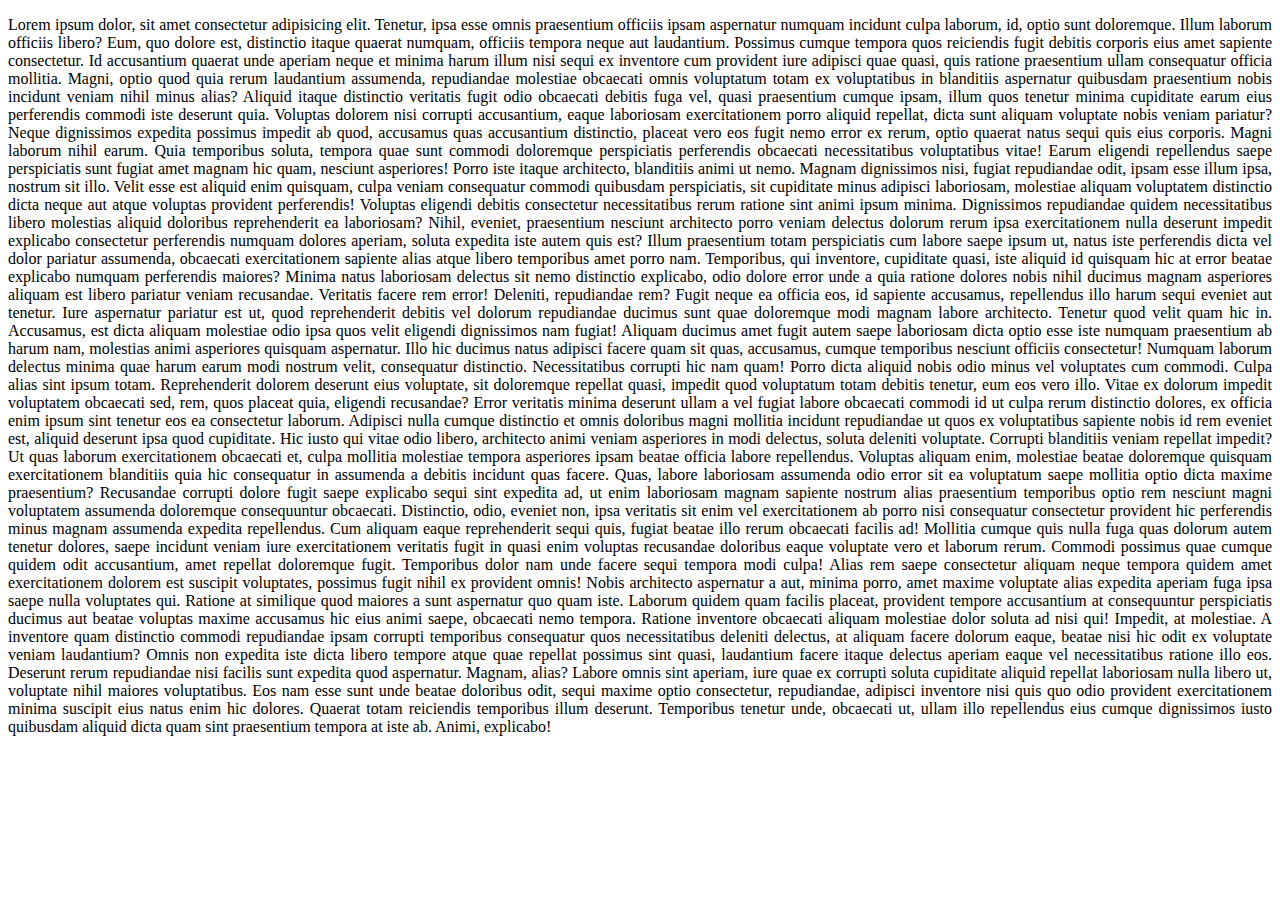
<file: scroll/top.html>
<!DOCTYPE html>
<html lang="en">
<head>
    <meta charset="UTF-8">
    <meta http-equiv="X-UA-Compatible" content="IE=edge">
    <meta name="viewport" content="width=device-width, initial-scale=1.0">
    <title>Document</title>
    <link rel="stylesheet" href="top.css">

   

</head>
<body>
     <p>Lorem ipsum dolor, sit amet consectetur adipisicing elit. Tenetur, ipsa esse omnis praesentium officiis ipsam aspernatur numquam incidunt culpa laborum, id, optio sunt doloremque. Illum laborum officiis libero? Eum, quo dolore est, distinctio itaque quaerat numquam, officiis tempora neque aut laudantium. Possimus cumque tempora quos reiciendis fugit debitis corporis eius amet sapiente consectetur. Id accusantium quaerat unde aperiam neque et minima harum illum nisi sequi ex inventore cum provident iure adipisci quae quasi, quis ratione praesentium ullam consequatur officia mollitia. Magni, optio quod quia rerum laudantium assumenda, repudiandae molestiae obcaecati omnis voluptatum totam ex voluptatibus in blanditiis aspernatur quibusdam praesentium nobis incidunt veniam nihil minus alias? Aliquid itaque distinctio veritatis fugit odio obcaecati debitis fuga vel, quasi praesentium cumque ipsam, illum quos tenetur minima cupiditate earum eius perferendis commodi iste deserunt quia. Voluptas dolorem nisi corrupti accusantium, eaque laboriosam exercitationem porro aliquid repellat, dicta sunt aliquam voluptate nobis veniam pariatur? Neque dignissimos expedita possimus impedit ab quod, accusamus quas accusantium distinctio, placeat vero eos fugit nemo error ex rerum, optio quaerat natus sequi quis eius corporis. Magni laborum nihil earum. Quia temporibus soluta, tempora quae sunt commodi doloremque perspiciatis perferendis obcaecati necessitatibus voluptatibus vitae! Earum eligendi repellendus saepe perspiciatis sunt fugiat amet magnam hic quam, nesciunt asperiores! Porro iste itaque architecto, blanditiis animi ut nemo. Magnam dignissimos nisi, fugiat repudiandae odit, ipsam esse illum ipsa, nostrum sit illo. Velit esse est aliquid enim quisquam, culpa veniam consequatur commodi quibusdam perspiciatis, sit cupiditate minus adipisci laboriosam, molestiae aliquam voluptatem distinctio dicta neque aut atque voluptas provident perferendis! Voluptas eligendi debitis consectetur necessitatibus rerum ratione sint animi ipsum minima. Dignissimos repudiandae quidem necessitatibus libero molestias aliquid doloribus reprehenderit ea laboriosam? Nihil, eveniet, praesentium nesciunt architecto porro veniam delectus dolorum rerum ipsa exercitationem nulla deserunt impedit explicabo consectetur perferendis numquam dolores aperiam, soluta expedita iste autem quis est? Illum praesentium totam perspiciatis cum labore saepe ipsum ut, natus iste perferendis dicta vel dolor pariatur assumenda, obcaecati exercitationem sapiente alias atque libero temporibus amet porro nam. Temporibus, qui inventore, cupiditate quasi, iste aliquid id quisquam hic at error beatae explicabo numquam perferendis maiores? Minima natus laboriosam delectus sit nemo distinctio explicabo, odio dolore error unde a quia ratione dolores nobis nihil ducimus magnam asperiores aliquam est libero pariatur veniam recusandae. Veritatis facere rem error! Deleniti, repudiandae rem? Fugit neque ea officia eos, id sapiente accusamus, repellendus illo harum sequi eveniet aut tenetur. Iure aspernatur pariatur est ut, quod reprehenderit debitis vel dolorum repudiandae ducimus sunt quae doloremque modi magnam labore architecto. Tenetur quod velit quam hic in. Accusamus, est dicta aliquam molestiae odio ipsa quos velit eligendi dignissimos nam fugiat! Aliquam ducimus amet fugit autem saepe laboriosam dicta optio esse iste numquam praesentium ab harum nam, molestias animi asperiores quisquam aspernatur. Illo hic ducimus natus adipisci facere quam sit quas, accusamus, cumque temporibus nesciunt officiis consectetur! Numquam laborum delectus minima quae harum earum modi nostrum velit, consequatur distinctio. Necessitatibus corrupti hic nam quam! Porro dicta aliquid nobis odio minus vel voluptates cum commodi. Culpa alias sint ipsum totam. Reprehenderit dolorem deserunt eius voluptate, sit doloremque repellat quasi, impedit quod voluptatum totam debitis tenetur, eum eos vero illo. Vitae ex dolorum impedit voluptatem obcaecati sed, rem, quos placeat quia, eligendi recusandae? Error veritatis minima deserunt ullam a vel fugiat labore obcaecati commodi id ut culpa rerum distinctio dolores, ex officia enim ipsum sint tenetur eos ea consectetur laborum. Adipisci nulla cumque distinctio et omnis doloribus magni mollitia incidunt repudiandae ut quos ex voluptatibus sapiente nobis id rem eveniet est, aliquid deserunt ipsa quod cupiditate. Hic iusto qui vitae odio libero, architecto animi veniam asperiores in modi delectus, soluta deleniti voluptate. Corrupti blanditiis veniam repellat impedit? Ut quas laborum exercitationem obcaecati et, culpa mollitia molestiae tempora asperiores ipsam beatae officia labore repellendus. Voluptas aliquam enim, molestiae beatae doloremque quisquam exercitationem blanditiis quia hic consequatur in assumenda a debitis incidunt quas facere. Quas, labore laboriosam assumenda odio error sit ea voluptatum saepe mollitia optio dicta maxime praesentium? Recusandae corrupti dolore fugit saepe explicabo sequi sint expedita ad, ut enim laboriosam magnam sapiente nostrum alias praesentium temporibus optio rem nesciunt magni voluptatem assumenda doloremque consequuntur obcaecati. Distinctio, odio, eveniet non, ipsa veritatis sit enim vel exercitationem ab porro nisi consequatur consectetur provident hic perferendis minus magnam assumenda expedita repellendus. Cum aliquam eaque reprehenderit sequi quis, fugiat beatae illo rerum obcaecati facilis ad! Mollitia cumque quis nulla fuga quas dolorum autem tenetur dolores, saepe incidunt veniam iure exercitationem veritatis fugit in quasi enim voluptas recusandae doloribus eaque voluptate vero et laborum rerum. Commodi possimus quae cumque quidem odit accusantium, amet repellat doloremque fugit. Temporibus dolor nam unde facere sequi tempora modi culpa! Alias rem saepe consectetur aliquam neque tempora quidem amet exercitationem dolorem est suscipit voluptates, possimus fugit nihil ex provident omnis! Nobis architecto aspernatur a aut, minima porro, amet maxime voluptate alias expedita aperiam fuga ipsa saepe nulla voluptates qui. Ratione at similique quod maiores a sunt aspernatur quo quam iste. Laborum quidem quam facilis placeat, provident tempore accusantium at consequuntur perspiciatis ducimus aut beatae voluptas maxime accusamus hic eius animi saepe, obcaecati nemo tempora. Ratione inventore obcaecati aliquam molestiae dolor soluta ad nisi qui! Impedit, at molestiae. A inventore quam distinctio commodi repudiandae ipsam corrupti temporibus consequatur quos necessitatibus deleniti delectus, at aliquam facere dolorum eaque, beatae nisi hic odit ex voluptate veniam laudantium? Omnis non expedita iste dicta libero tempore atque quae repellat possimus sint quasi, laudantium facere itaque delectus aperiam eaque vel necessitatibus ratione illo eos. Deserunt rerum repudiandae nisi facilis sunt expedita quod aspernatur. Magnam, alias? Labore omnis sint aperiam, iure quae ex corrupti soluta cupiditate aliquid repellat laboriosam nulla libero ut, voluptate nihil maiores voluptatibus. Eos nam esse sunt unde beatae doloribus odit, sequi maxime optio consectetur, repudiandae, adipisci inventore nisi quis quo odio provident exercitationem minima suscipit eius natus enim hic dolores. Quaerat totam reiciendis temporibus illum deserunt. Temporibus tenetur unde, obcaecati ut, ullam illo repellendus eius cumque dignissimos iusto quibusdam aliquid dicta quam sint praesentium tempora at iste ab. Animi, explicabo!</p>
   
    <button onclick="topFunction()" id="myBtn" title="Go to top">Top</button>


    <script src="top.js"></script>
</body>
</html>
</file>
<file: scroll/top.css>
#myBtn {
    display: none;
    position: fixed;
    bottom: 20px;
    right: 30px;
    z-index: 99;
    font-size: 18px;
    border: none;
    outline: none;
    background-color: #555;
    color: white;
    cursor: pointer;
    padding: 15px;
    border-radius: 4px;
  }
  
  #myBtn:hover {
    background-color: #777;
  }
p{
    text-align: justify;
}
</file>
